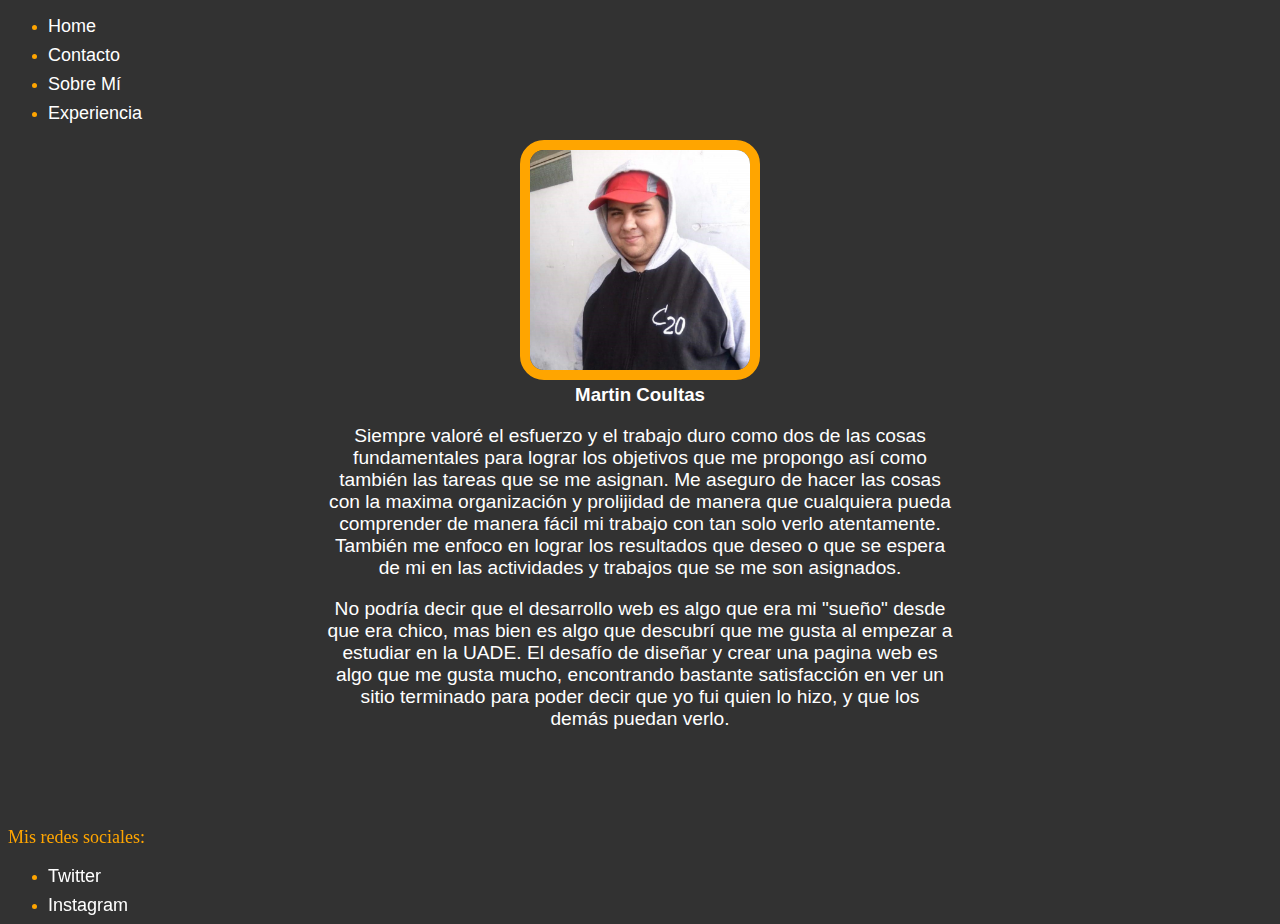
<file: index.html>
<!DOCTYPE html>
<html lang="en">
<head>
    <meta charset="UTF-8">
    <meta http-equiv="X-UA-Compatible" content="IE=edge">
    <meta name="viewport" content="width=device-width, initial-scale=1.0">
    <title>Pagina Principal</title>
    <link rel="stylesheet" href="index.css">
</head>
<body>
    <header>
        <nav>
            <ul>
                <li><a href="index.html">Home</a></li>
                <li><a href="contacto.html">Contacto</a></li>
                <li><a href="sobre-mi.html">Sobre Mí</a></li>
                <li><a href="formacion.html">Experiencia</a></li>
            </ul>
        </nav>
    </header>
    <main>
        <div id="portada">
            <img src="images/martin.jpg" width="240px" height="240px" alt="martin-coultas">
            <h3>Martin Coultas</h3>
        </div>
        <div>
            <p id="parrafo1">
                Siempre valoré el esfuerzo y el trabajo duro como dos de las cosas <br>
                fundamentales para lograr los objetivos que me propongo así como <br>
                también las tareas que se me asignan. Me aseguro de hacer las cosas <br>
                con la maxima organización y prolijidad de manera que cualquiera pueda <br>
                comprender de manera fácil mi trabajo con tan solo verlo atentamente. <br>
                También me enfoco en lograr los resultados que deseo o que se espera <br>
                de mi en las actividades y trabajos que se me son asignados. <br>
            </p>
            <p id="parrafo2">
                No podría decir que el desarrollo web es algo que era mi "sueño" desde <br>
                que era chico, mas bien es algo que descubrí que me gusta al empezar a <br>
                estudiar en la UADE. El desafío de diseñar y crear una pagina web es <br>
                algo que me gusta mucho, encontrando bastante satisfacción en ver un <br>
                sitio terminado para poder decir que yo fui quien lo hizo, y que los <br>
                demás puedan verlo.
            </p>
            <p id="parrafo1-r">
                Siempre valoré el esfuerzo y el trabajo duro como dos de las cosas
                fundamentales para lograr los objetivos que me propongo así como
                también las tareas que se me asignan. Me aseguro de hacer las cosas
                con la maxima organización y prolijidad de manera que cualquiera pueda
                comprender de manera fácil mi trabajo con tan solo verlo atentamente.
                También me enfoco en lograr los resultados que deseo o que se espera
                de mi en las actividades y trabajos que se me son asignados.
            </p>
            <p id="parrafo2-r">
                No podría decir que el desarrollo web es algo que era mi "sueño" desde
                que era chico, mas bien es algo que descubrí que me gusta al empezar a
                estudiar en la UADE. El desafío de diseñar y crear una pagina web es
                algo que me gusta mucho, encontrando bastante satisfacción en ver un
                sitio terminado para poder decir que yo fui quien lo hizo, y que los
                demás puedan verlo.
            </p>
        </div>
    </main>
    <footer>
        <p>
            Mis redes sociales:
        </p>
        <ul>
            <li><a href="https://twitter.com">Twitter</a></li>
            <li><a href="https://instagram.com">Instagram</a></li>
        </ul>
    </footer>
</body>
</html>
</file>
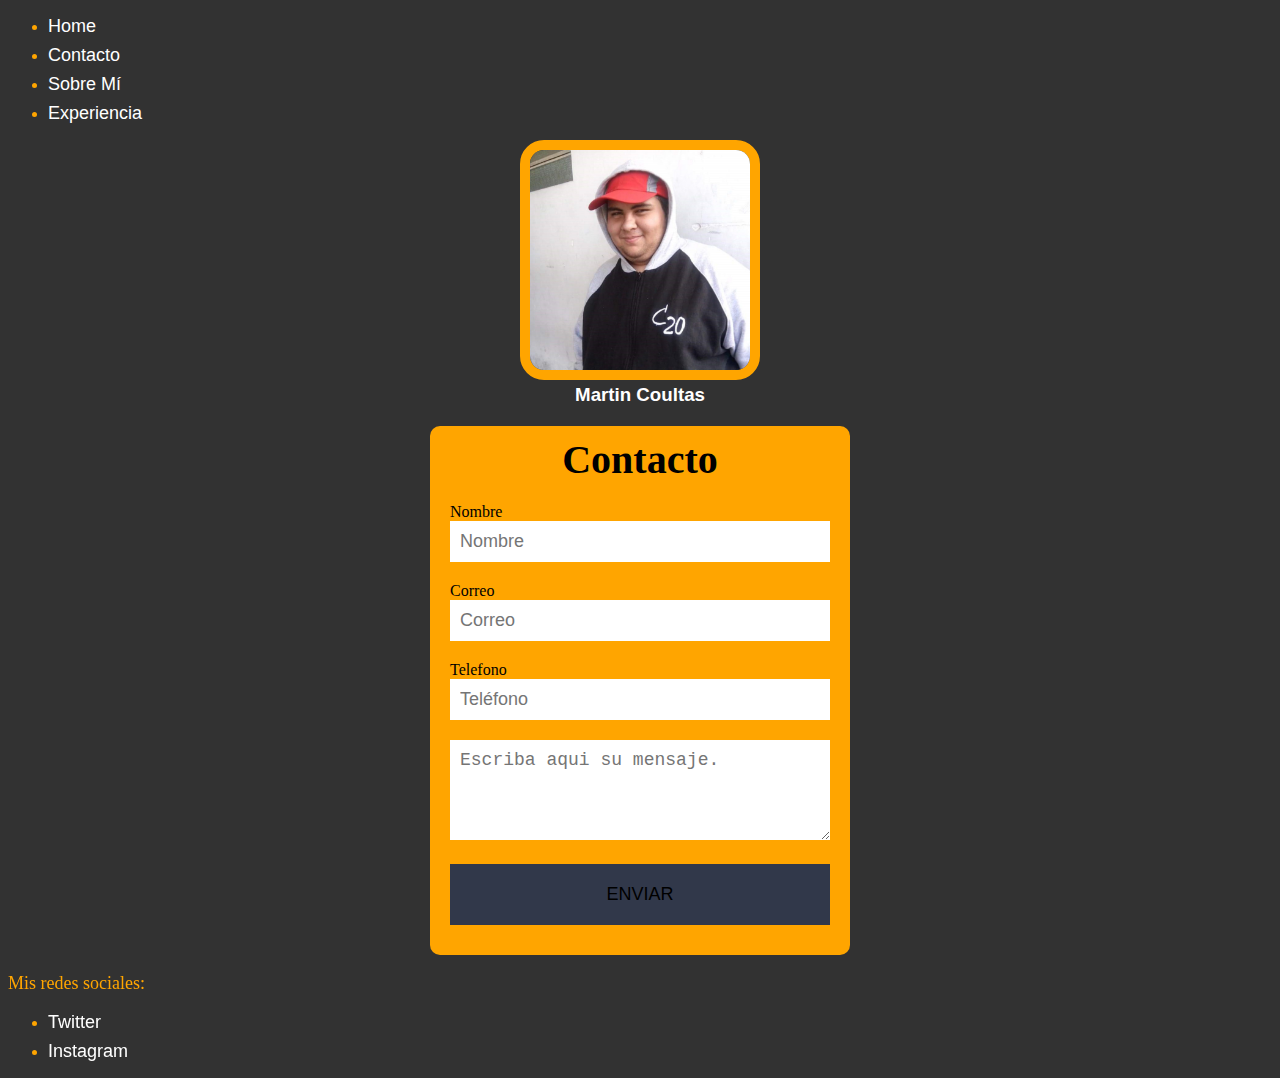
<file: contacto.html>
<!DOCTYPE html>
<html lang="en">
<head>
    <meta charset="UTF-8">
    <meta http-equiv="X-UA-Compatible" content="IE=edge">
    <meta name="viewport" content="width=device-width, initial-scale=1.0">
    <title>Contacto</title>
    <link rel="stylesheet" href="contacto.css">
</head>
<body>
    <header>
        <nav>
            <ul>
                <li><a href="index.html">Home</a></li>
                <li><a href="contacto.html">Contacto</a></li>
                <li><a href="sobre-mi.html">Sobre Mí</a></li>
                <li><a href="formacion.html">Experiencia</a></li>
            </ul>
        </nav>
    </header>
    <main>
        <div id="portada">
            <img src="images/martin.jpg" width="240px" height="240px" alt="martin-coultas">
            <h3>Martin Coultas</h3>
        </div>
        <div>
            <form action="">
                <h2>Contacto</h2>
                <label for="nombre">Nombre</label>
                <input type="text" name="nombre" id="nombre" placeholder="Nombre">
                <label for="correo">Correo</label>
                <input type="text" name="correo" id="correo" placeholder="Correo">
                <label for="telefono">Telefono</label>
                <input type="text" name="telefono" id="telefono" placeholder="Teléfono">
                <textarea name="mensaje" placeholder="Escriba aqui su mensaje."></textarea>
                <input type="submit" onclick="return enviarformulario()" value="ENVIAR" id="boton">
            </form>
            <div id="error"></div>
            <script src="validacion.js"></script>
        </div>
    </main>
    <footer>
        <p>
            Mis redes sociales:
        </p>
        <ul>
            <li><a href="https://twitter.com">Twitter</a></li>
            <li><a href="https://instagram.com">Instagram</a></li>
        </ul>
    </footer>
</body>
</html>
</file>
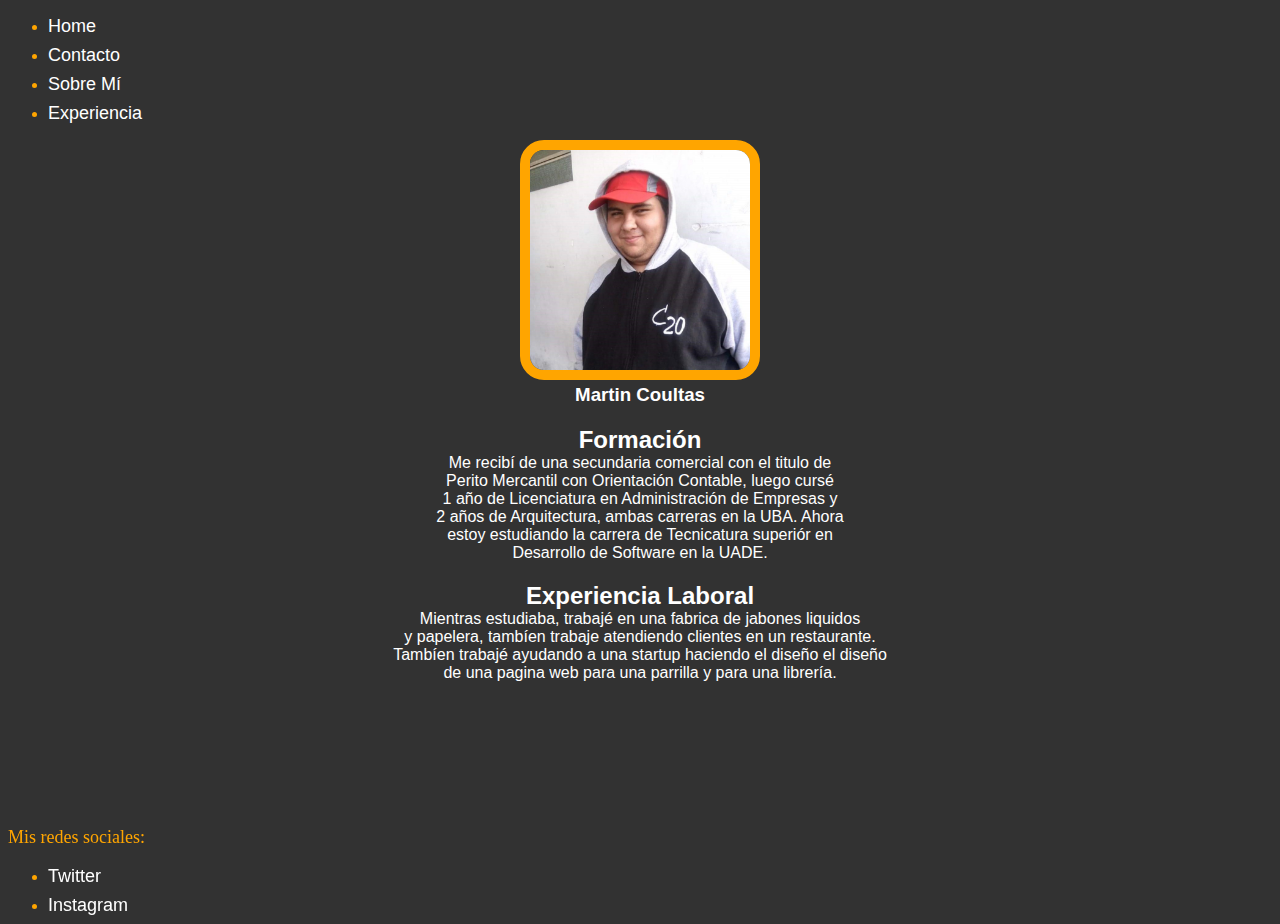
<file: formacion.html>
<!DOCTYPE html>
<html lang="en">
<head>
    <meta charset="UTF-8">
    <meta http-equiv="X-UA-Compatible" content="IE=edge">
    <meta name="viewport" content="width=device-width, initial-scale=1.0">
    <title>Experiencia</title>
    <link rel="stylesheet" href="formacion.css">
</head>
<body>
    <header>
        <nav>
            <ul>
                <li><a href="index.html">Home</a></li>
                <li><a href="contacto.html">Contacto</a></li>
                <li><a href="sobre-mi.html">Sobre Mí</a></li>
                <li><a href="formacion.html">Experiencia</a></li>
            </ul>
        </nav>
    </header>
    <main>
        <div id="portada">
            <img src="images/martin.jpg" width="240px" height="240px" alt="martin-coultas">
            <h3>Martin Coultas</h3>
        </div>
        <div id="info">
            <h2>Formación</h2>
            <p>
                Me recibí de una secundaria comercial con el titulo de <br>
                Perito Mercantil con Orientación Contable, luego cursé <br>
                1 año de Licenciatura en Administración de Empresas y <br>
                2 años de Arquitectura, ambas carreras en la UBA. Ahora <br>
                estoy estudiando la carrera de Tecnicatura superiór en <br>
                Desarrollo de Software en la UADE. <br>
            </p>
            <h2>Experiencia Laboral</h2>
            <p>
                Mientras estudiaba, trabajé en una fabrica de jabones liquidos <br>
                y papelera, tambíen trabaje atendiendo clientes en un restaurante. <br>
                Tambíen trabajé ayudando a una startup haciendo el diseño el diseño <br>
                de una pagina web para una parrilla y para una librería. <br>
            </p>
        </div>
        <div id="info-r">
            <h2>Formación</h2>
            <p>
                Me recibí de una secundaria comercial con el titulo de
                Perito Mercantil con Orientación Contable, luego cursé
                1 año de Licenciatura en Administración de Empresas y
                2 años de Arquitectura, ambas carreras en la UBA. Ahora
                estoy estudiando la carrera de Tecnicatura superiór en
                Desarrollo de Software en la UADE.
            </p>
            <h2>Experiencia Laboral</h2>
            <p>
                Mientras estudiaba, trabajé en una fabrica de jabones liquidos
                y papelera, tambíen trabaje atendiendo clientes en un restaurante.
                Tambíen trabajé ayudando a una startup haciendo el diseño el diseño
                de una pagina web para una parrilla y para una librería.
            </p>
        </div>
    </main>
    <footer>
        <p>
            Mis redes sociales:
        </p>
        <ul>
            <li><a href="https://twitter.com">Twitter</a></li>
            <li><a href="https://instagram.com">Instagram</a></li>
        </ul>
    </footer>
</body>
</html>
</file>
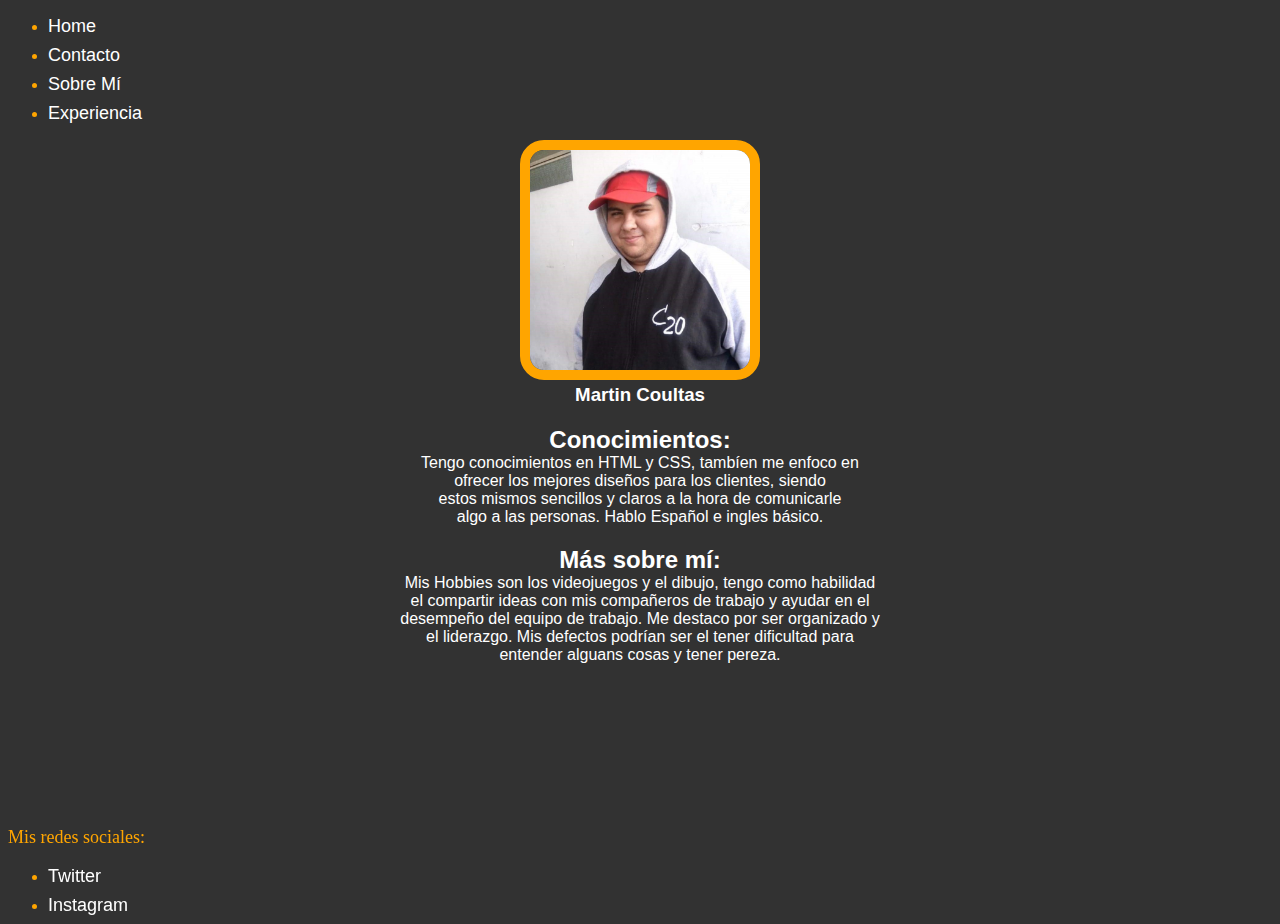
<file: sobre-mi.html>
<!DOCTYPE html>
<html lang="en">
<head>
    <meta charset="UTF-8">
    <meta http-equiv="X-UA-Compatible" content="IE=edge">
    <meta name="viewport" content="width=device-width, initial-scale=1.0">
    <title>Sobre Mí</title>
    <link rel="stylesheet" href="sobre-mi.css">
</head>
<body>
    <header>
        <nav>
            <ul>
                <li><a href="index.html">Home</a></li>
                <li><a href="contacto.html">Contacto</a></li>
                <li><a href="sobre-mi.html">Sobre Mí</a></li>
                <li><a href="formacion.html">Experiencia</a></li>
            </ul>
        </nav>
    </header>
    <main>
        <div id="portada">
            <img src="images/martin.jpg" width="240px" height="240px" alt="martin-coultas">
            <h3>Martin Coultas</h3>
        </div>
        <Div id="info">
            <h2>Conocimientos:</h2>
            <p>
                Tengo conocimientos en HTML y CSS, tambíen me enfoco en <br>
                ofrecer los mejores diseños para los clientes, siendo <br>
                estos mismos sencillos y claros a la hora de comunicarle <br>
                algo a las personas. Hablo Español e ingles básico. <br>
            </p>
            <h2>Más sobre mí:</h2>
            <p>
                Mis Hobbies son los videojuegos y el dibujo, tengo como habilidad <br>
                el compartir ideas con mis compañeros de trabajo y ayudar en el <br>
                desempeño del equipo de trabajo. Me destaco por ser organizado y <br>
                el liderazgo. Mis defectos podrían ser el tener dificultad para <br>
                entender alguans cosas y tener pereza. <br>
            </p>
        </Div>
        <Div id="info-r">
            <h2>Conocimientos:</h2>
            <p>
                Tengo conocimientos en HTML y CSS, tambíen me enfoco en
                ofrecer los mejores diseños para los clientes, siendo
                estos mismos sencillos y claros a la hora de comunicarle
                algo a las personas. Hablo Español e ingles básico.
            </p>
            <h2>Más sobre mí:</h2>
            <p>
                Mis Hobbies son los videojuegos y el dibujo, tengo como habilidad
                el compartir ideas con mis compañeros de trabajo y ayudar en el
                desempeño del equipo de trabajo. Me destaco por ser organizado y
                el liderazgo. Mis defectos podrían ser el tener dificultad para
                entender alguans cosas y tener pereza.
            </p>
        </Div>
    </main>
    <footer>
        <p>
            Mis redes sociales:
        </p>
        <ul>
            <li><a href="https://twitter.com">Twitter</a></li>
            <li><a href="https://instagram.com">Instagram</a></li>
        </ul>
    </footer>
</body>
</html>
</file>
<file: index.css>
*{
    box-sizing: border-box;
}
body{
    background-color: rgb(50, 50, 50);
    min-height: 100vh;
}
/*este es el header y el menu*/
header{
    color:orange;
}
nav ul li{
    margin-bottom: 0.5em;
}
nav ul li a{
    color: white;
    text-decoration: none;
    font-family: Arial, Helvetica, sans-serif;
    font-size: large;
}
nav ul li a:hover{
    color: orange;
}
/*este es el contenido de la pagina*/
#portada{
    text-align: center;
    font-family: Arial, Helvetica, sans-serif;
}
#portada img{
    border: solid orange 10px;
    border-radius: 10%;
}
#portada h3{
    color: white;
    margin-top: 0;
    margin-bottom: 1em;
}
#parrafo1{
    color: white;
    font-size: larger;
    text-align: center;
    font-family: Arial, Helvetica, sans-serif;
}
#parrafo2{
    color: white;
    font-size: larger;
    text-align: center;
    font-family: Arial, Helvetica, sans-serif;
}
#parrafo1-r{
    color: white;
    text-align: center;
    font-family: Arial, Helvetica, sans-serif;
    display: none;
}
#parrafo2-r{
    color: white;
    text-align: center;
    font-family: Arial, Helvetica, sans-serif;
    display: none;
}
@media (max-width:600px){
    #parrafo1{
        display: none;
    }
    #parrafo2{
        display: none;
    }
    #parrafo1-r{
        display: block;
    }
    #parrafo2-r{
        display: block;
    }
}
/*este es el footer*/
footer{
    color: orange;
    position: sticky;
    top: 100%;
    width: 100%;
}
footer p{
    font-size: large;
}
footer ul li{
    margin-bottom: 0.5em;
}
footer ul li a{
    color: white;
    text-decoration: none;
    font-family: Arial, Helvetica, sans-serif;
    font-size: large;
}
footer ul li a:hover{
    color: orange;
}
</file>
<file: contacto.css>
*{
    box-sizing: border-box;
}
body{
    background-color: rgb(50, 50, 50);
    min-height: 100vh;
}
/*este es el header y el menu*/
header{
    color:orange;
}
nav ul li{
    margin-bottom: 0.5em;
}
nav ul li a{
    color: white;
    text-decoration: none;
    font-family: Arial, Helvetica, sans-serif;
    font-size: large;
}
nav ul li a:hover{
    color: orange;
}
/*esto es el contenido de la pagina*/
#portada{
    text-align: center;
    font-family: Arial, Helvetica, sans-serif;
}
#portada img{
    border: solid orange 10px;
    border-radius: 10%;
}
#portada h3{
    color: white;
    margin-top: 0;
    margin-bottom: 1em;
}
/*aca pongo el css del formulario*/
form{
    width: 420px;
    margin: auto;
    background: orange;
    padding: 10px 20px;
    margin-top: 20px;
    border-radius: 10px;
}
h2{
    color: black;
    text-align: center;
    margin: 0;
    font-size: 40px;
    margin-bottom: 20px;
}
input, textarea{
    width: 100%;
    margin-bottom: 20px;
    padding: 10px;
    font-size: 18px;
    border: none;
}
textarea{
    min-height: 100px;
    max-height: 200px;
    max-width: 100%;
}
#boton{
    background: #31384A;
    padding: 20px;
}
#boton:hover{
    cursor: pointer;
}
@media (max-width:480px){
    form{
        width: 100%;
    }
}
/*este es el footer*/
footer{
    color: orange;
    position: sticky;
    top: 100%;
    width: 100%;
}
footer p{
    font-size: large;
}
footer ul li{
    margin-bottom: 0.5em;
}
footer ul li a{
    color: white;
    text-decoration: none;
    font-family: Arial, Helvetica, sans-serif;
    font-size: large;
}
footer ul li a:hover{
    color: orange;
}
</file>
<file: formacion.css>
*{
    box-sizing: border-box;
}
body{
    background-color: rgb(50, 50, 50);
    min-height: 100vh;
}
/*este es el header y el menu*/
header{
    color:orange;
}
nav ul li{
    margin-bottom: 0.5em;
}
nav ul li a{
    color: white;
    text-decoration: none;
    font-family: Arial, Helvetica, sans-serif;
    font-size: large;
}
nav ul li a:hover{
    color: orange;
}
/*esto es el contenido de la pagina*/
#portada{
    text-align: center;
    font-family: Arial, Helvetica, sans-serif;
}
#portada img{
    border: solid orange 10px;
    border-radius: 10%;
}
#portada h3{
    color: white;
    margin-top: 0;
    margin-bottom: 1em;
}
#info{
    color: white;
    text-align: center;
    font-family: Arial, Helvetica, sans-serif;
}
#info h2{
    margin-bottom: 0;
}
#info p{
    margin-top: 0;
}
#info-r{
    color: white;
    text-align: center;
    font-family: Arial, Helvetica, sans-serif;
    display: none;
}
#info-r h2{
    margin-bottom: 0;
}
#info-r p{
    margin-top: 0;
}
@media (max-width:600px){
    #info{
        display: none;
    }
    #info-r{
        display: block;
    }
    #info-r h2{
        font-size: small;
    }
    #info-r p{
        font-size: small;
    }
}
/*este es el footer*/
footer{
    color: orange;
    position: sticky;
    top: 100%;
    width: 100%;
}
footer p{
    font-size: large;
}
footer ul li{
    margin-bottom: 0.5em;
}
footer ul li a{
    color: white;
    text-decoration: none;
    font-family: Arial, Helvetica, sans-serif;
    font-size: large;
}
footer ul li a:hover{
    color: orange;
}
</file>
<file: sobre-mi.css>
*{
    box-sizing: border-box;
}
body{
    background-color: rgb(50, 50, 50);
    min-height: 100vh;
}
/*este es el header y el menu*/
header{
    color:orange;
}
nav ul li{
    margin-bottom: 0.5em;
}
nav ul li a{
    color: white;
    text-decoration: none;
    font-family: Arial, Helvetica, sans-serif;
    font-size: large;
}
nav ul li a:hover{
    color: orange;
}
/*esto es el contenido de la pagina*/
#portada{
    text-align: center;
    font-family: Arial, Helvetica, sans-serif;
}
#portada img{
    border: solid orange 10px;
    border-radius: 10%;
}
#portada h3{
    color: white;
    margin-top: 0;
    margin-bottom: 1em;
}
#info{
    color: white;
    text-align: center;
    font-family: Arial, Helvetica, sans-serif;
}
#info h2{
    margin-bottom: 0;
}
#info p{
    margin-top: 0;
}
#info-r{
    color: white;
    text-align: center;
    font-family: Arial, Helvetica, sans-serif;
    display: none;
}
#info-r h2{
    margin-bottom: 0;
}
#info-r p{
    margin-top: 0;
}
@media (max-width:600px){
    #info{
        display: none;
    }
    #info-r{
        display: block;
    }
    #info-r h2{
        font-size: small;
    }
    #info-r p{
        font-size: small;
    }
}
/*este es el footer*/
footer{
    color: orange;
    position: sticky;
    top: 100%;
    width: 100%;
}
footer p{
    font-size: large;
}
footer ul li{
    margin-bottom: 0.5em;
}
footer ul li a{
    color: white;
    text-decoration: none;
    font-family: Arial, Helvetica, sans-serif;
    font-size: large;
}
footer ul li a:hover{
    color: orange;
}
</file>
